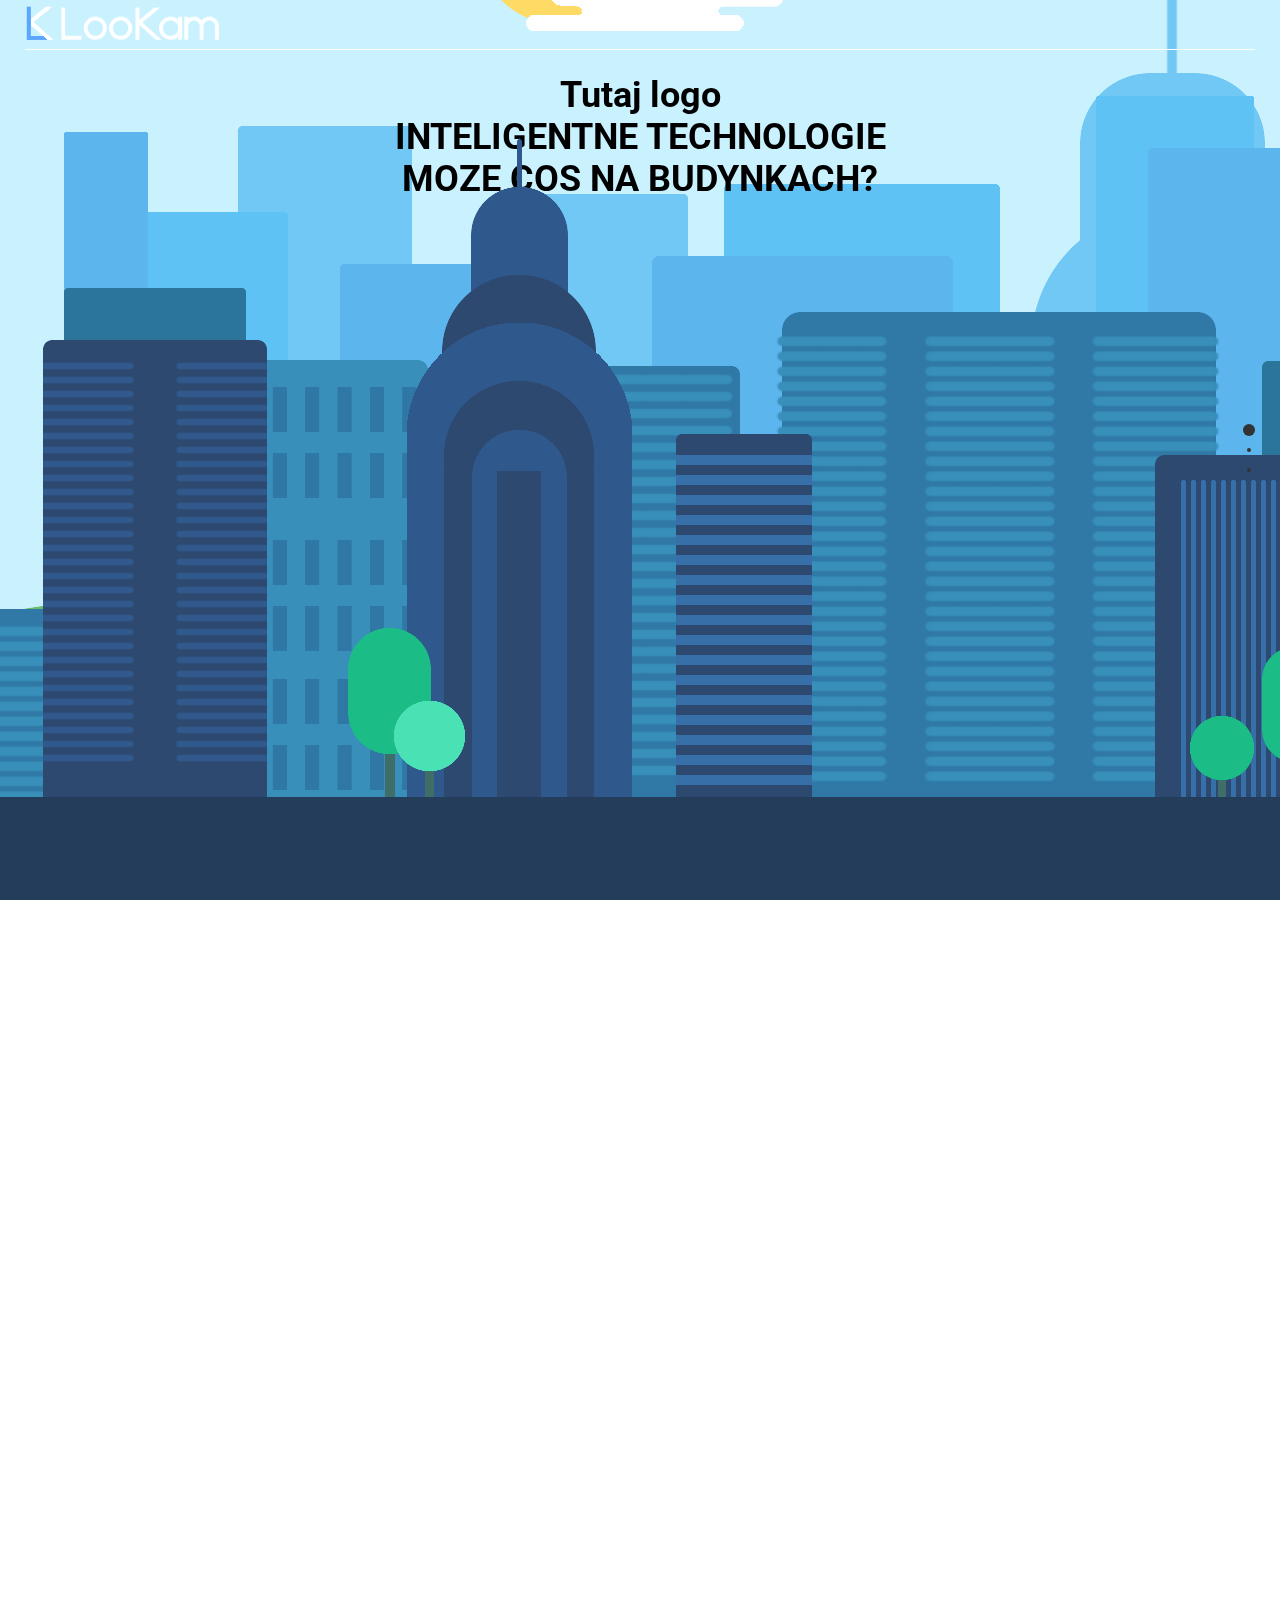
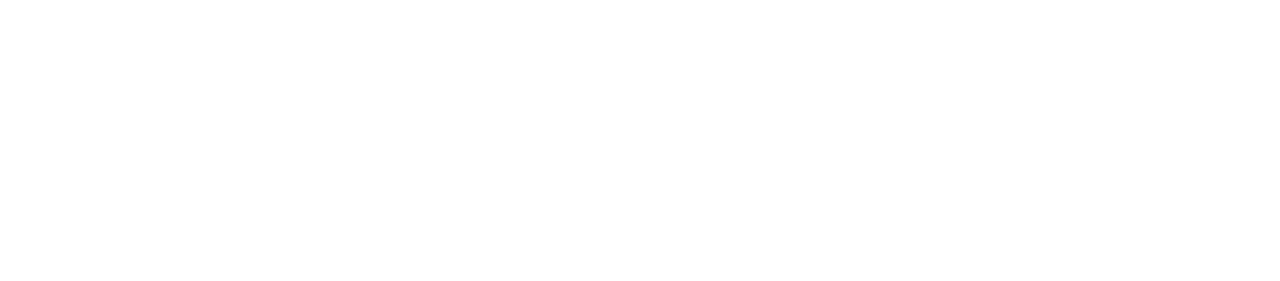
<file: src/index.html>
<!DOCTYPE html>
<html class="no-js" lang="pl">
<head>
    <meta charset="utf-8">
    <meta http-equiv="x-ua-compatible" content="ie=edge">
    <title>Lookam - Inteligentne Technologie</title>
    <meta name="description" content="">
    <meta name="viewport" content="width=device-width, initial-scale=1">

    <link rel="apple-touch-icon" href="apple-touch-icon.png">
    <!-- Place favicon.ico in the root directory -->

    <link rel="stylesheet" href="css/normalize.css">
    <link rel="stylesheet" href="css/main.css">
    <link rel="stylesheet" href="css/jquery.fullPage.css">
    <script src="js/vendor/modernizr-2.8.3.min.js"></script>
</head>
<body>
<!--[if lt IE 8]>
    <p class="browserupgrade">You are using an <strong>outdated</strong> browser. Please <a href="http://browsehappy.com/">upgrade your browser</a> to improve your experience.</p>
<![endif]-->
<div id="header" class="scrolled-top">
    <a id="header-logo" class="scrolled-top">

    </a>
    <a id="header-logo-text" class="scrolled-top">

    </a>
</div>
<div id="fullpage">
    <div class="section">
        <div class="slide" data-anchor="slide1">
            <div id="scene1-container">
                <ul id="scene1" class="scene unselectable"
                    data-friction-x="0.1"
                    data-friction-y="0.1"
                    data-scalar-x="22"
                    data-scalar-y="15">
                    <li class="layer" data-depth="-0.3">
                        <div id="l10" class="layer_img"></div>
                    </li>
                    <li class="layer" data-depth="0">
                        <div id="l9" class="layer_img"></div>
                    </li>
                    <li class="layer" data-depth="0.02">
                        <div id="l8" class="layer_img"></div>
                    </li>
                    <li class="layer" data-depth="0.2">
                        <div id="l7" class="layer_img"></div>
                    </li>
                    <li class="layer" data-depth="0.3">
                        <div  id="l6" class="layer_img"></div>
                    </li>
                    <li class="layer" data-depth="0.6">
                        <div  id="l5" class="layer_img"></div>
                    </li>
                    <li class="layer" data-depth="0.7">
                        <div  id="l4" class="layer_img"></div>
                    </li>
                    <li class="layer" data-depth="0.8">
                        <div  id="l3" class="layer_img"></div>
                    </li>
                    <li id="layer2" class="layer" data-depth="0.3">
                        <div id="main-page-text">
                            <h1>Tutaj logo<br>
                                INTELIGENTNE TECHNOLOGIE<br>
                                MOZE COS NA BUDYNKACH?
                            </h1>
                        </div>
                    </li>
                    <li class="layer" data-depth="1">
                        <div  id="l2" class="layer_img"></div>
                    </li>
                    <li class="layer" data-depth="1">
                        <div  id="l1" class="layer_img"></div>
                    </li>
                </ul>
            </div>
        </div>
    </div>
    <div class="section">
        <div class="slide">
            <h1>
                tutaj pewnie jakas galeria zdjec. do zrobienia bez problemu.
            </h1>
        </div>
    </div>
    <div class="section fp-auto-height">
        <div class="slide">
            <h1>STOPKA Z INFO KONTAKTOWYM. NIE BEDZIE TU ZDJECIA</h1>
        </div>
    </div>
</div>

<script src="https://code.jquery.com/jquery-3.1.1.min.js"></script>
<script>window.jQuery || document.write('<script src="js/vendor/jquery-3.1.1.min.js"><\/script>')</script>
<script src="js/fullPage.js-master/jquery.fullPage.js"></script>
<script src="js/parallax-master/source/parallax.js"></script>
<script src="js/plugins.js"></script>
<script src="js/main.js"></script>

<script>
    (function(i,s,o,g,r,a,m){i['GoogleAnalyticsObject']=r;i[r]=i[r]||function(){
            (i[r].q=i[r].q||[]).push(arguments)},i[r].l=1*new Date();a=s.createElement(o),
        m=s.getElementsByTagName(o)[0];a.async=1;a.src=g;m.parentNode.insertBefore(a,m)
    })(window,document,'script','https://www.google-analytics.com/analytics.js','ga');

    ga('create', 'UA-88659982-1', 'auto');
    ga('send', 'pageview');

</script>
</body>
</html>
</file>
<file: src/css/main.css>
body {
    margin: 0;
    font-family: Roboto;
}

#header {
    position: fixed;
    display: block;
    width: 100vw;
    top: 0;
    height: 50px;
    background: rgba(255, 255, 255, 0.9);
    box-shadow: 0 0 12px 0 rgba(0, 0, 0, 0.2);
    transition-duration: .375s;
    z-index: 2;
}
#header:after {
    content: "";
    position: absolute;
    left: 25px;
    bottom: 0;
    height: 0;
    width: calc(100% - 50px);
    transition-duration: .375s;
}

#header.scrolled-top {
    background: transparent;
    box-shadow: none;
}

#header.scrolled-top:after {
    border-bottom: 1px solid #fff;
}

#header-logo {
    position: absolute;
    top: -2px;
    left: 25px;
    height: 50px;
    width: 30px;
    transition-duration: .375s;
    background: url(../img/lk/lk-logo-scaled.png) center center no-repeat;
}
#header-logo.scrolled-top {
    background: url(../img/lk/lk-logo-scaled-white.png) center center no-repeat;
}

#header-logo-text {
    position: absolute;
    top: -2px;
    left: 30px;
    height: 50px;
    width: 220px;
    background: url(../img/lk/lk-logo-text-scaled.png) center center no-repeat;
    transition-duration: .374s;
}

#header-logo-text.scrolled-top {
    background: url(../img/lk/lk-logo-text-scaled-white.png) center center no-repeat;
}

.section {
    color: #fff;
    align-items: center;
    text-align: center;
    justify-content: center;
    height: 100vh;
}

.section:nth-of-type(1) {

}
.section:nth-of-type(2) {
    background-color: #fff;
    color: #fff;
    background: url("../img/cam1.jpg") no-repeat;
    background-attachment: fixed;
    background-position: 0 100vh;
}
.section:nth-of-type(3) {
    background-color: #35362d;
}

#scene1 {
    width: 100vw;
    height: 100vh;
    background-color: #caf2fe;
}
#main-page-text {
    position: relative;
    font-size: 18px;
    top: 50px;
}
.scene,
.layer {
    display: block;
    height: 100%;
    width: 100%;
    padding: 0;
    margin: 0;
    color: black;
}

.scene {
    min-height: 460px;
    position: relative;
    overflow: hidden;
}
.layer {
    position: absolute;
}
.layer div {
    -webkit-transform: translate3d(0,0,0);
    -moz-transform: translate3d(0,0,0);
    transform: translate3d(0,0,0);
    -webkit-transform-style: preserve-3d;
    -moz-transform-style: preserve-3d;
    transform-style: preserve-3d;
    -webkit-backface-visibility: hidden;
    -moz-backface-visibility: hidden;
    backface-visibility: hidden;
}
.layer_img {
    bottom: 96px;
    background-size: cover;
    position: absolute;
    width: 200%;
    height: 200%;
    top: -50%;
    left: -30%;
    transform: scale(0.3);
}

.fadeonload  {
    animation: fadein 1000ms;
}

@keyframes fadein {
    from { opacity: 0; }
    to   { opacity: 1; }
}

#l1 {
    background: url(../img/city/layer1.png) no-repeat;
}
#l2 {
    background: url(../img/city/layer2_trees.png) no-repeat;
}
#l3 {
    background: url(../img/city/layer3.png) no-repeat;
}
#l4 {
    background: url(../img/city/layer4.png) no-repeat;
}
#l5 {
    background: url(../img/city/layer5.png) no-repeat;
}
#l6 {
    background: url(../img/city/layer6.png) no-repeat;
}
#l7 {
    background: url(../img/city/layer7.png) no-repeat;
}
#l8 {
    background: url(../img/city/layer8.png) no-repeat;
}
#l9 {
    background: url(../img/city/layer9.png) no-repeat;
}
#l10 {
    background: url(../img/city/layer10.png) no-repeat;
}


@media (max-width: 768px){
    /*.layer_img {
        background-size: cover;
        position: absolute;
        width: 300%;
        height: 300%;
        top: -18%;
        left: -100%;
    }*/
}


@media (max-width: 400px){
    .layer_img {
        bottom: 96px;
        background-size: cover;
        position: absolute;
        width: 300%;
        height: 300%;
        top: -110%;
        left: -150%;
        transform: scale(0.1);
    }
}

@media (min-width: 1900px) and (min-height: 1000px){
    .layer_img {
        bottom: 96px;
        background-size: cover;
        position: absolute;
        width: 200%;
        height: 200%;
        top: -12%;
        left: -22%;
    }
}

/*
section {
    height: 100vh;
}

section:nth-of-type(1) {
    background-image: url("../img/bg1.jpg");
    height: 100vh;
    height: 20vh;
}
section:nth-of-type(3) {
     background-image: url("../img/bg2.jpg");
     height: 100vh;
 }
.cd-scrolling-bg {
}
.cd-container {
    padding-top: 50px;
    color: #fff;
    align-items: center;
    text-align: center;
    justify-content: center;
}
#cd-container-1 {
    padding-top: 300px;
    font-size: 40px;
}
.cd-container-2 {
    padding: 50px;
    font-size: 40px;
    color: #000;
}
*/
}
section:nth-of-type(2) {
</file>
